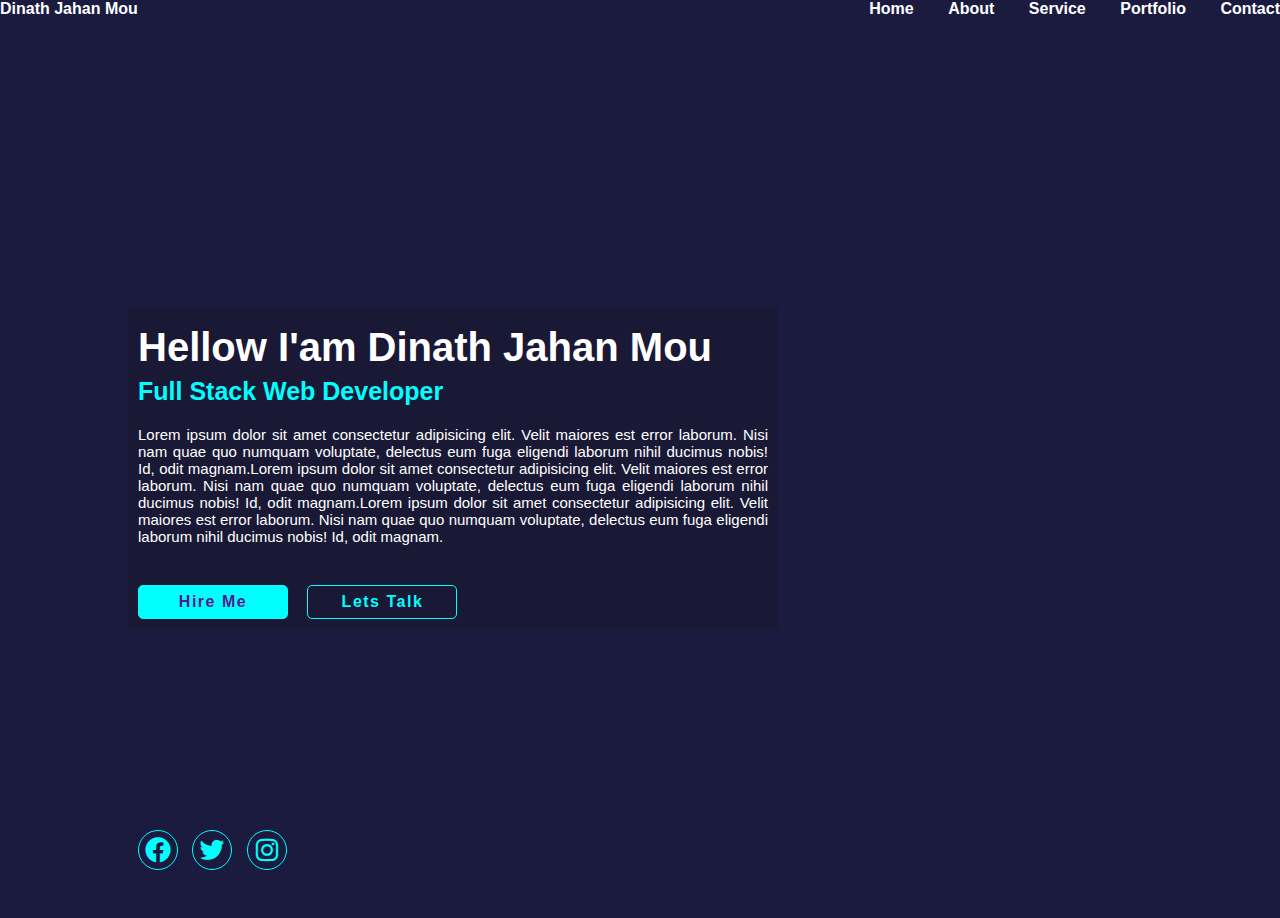
<file: index.html>
<!DOCTYPE html>
<html lang="en">

<head>
    <meta charset="UTF-8">
    <meta name="viewport" content="width=device-width, initial-scale=1.0">
    <title>web-page</title>
    <link href="style.css" rel="stylesheet">
    <link href='https://unpkg.com/boxicons@2.1.4/css/boxicons.min.css' rel='stylesheet'>
</head>

<body>
    <header class="header">
        <a href="index.html" class="logo">Dinath Jahan Mou</a>
        <nav class="navber">
            <a href="Home.html">Home</a>
            <a href="About.html">About</a>
            <a href="Service.html">Service</a>
            <a href="Portfolio.html">Portfolio</a>
            <a href="Contact.html">Contact</a>
        </nav>
    </header>
    <section id="home">
        <div class="content">
            <h1>Hellow I'am Dinath Jahan Mou</h1>
            <h3>Full Stack Web Developer</h3>
            <p>Lorem ipsum dolor sit amet consectetur adipisicing elit. Velit maiores est error laborum. Nisi nam quae
                quo numquam voluptate, delectus eum fuga eligendi laborum nihil ducimus nobis! Id, odit magnam.Lorem
                ipsum dolor sit amet consectetur adipisicing elit. Velit maiores est error laborum. Nisi nam quae
                quo numquam voluptate, delectus eum fuga eligendi laborum nihil ducimus nobis! Id, odit magnam.Lorem
                ipsum dolor sit amet consectetur adipisicing elit. Velit maiores est error laborum. Nisi nam quae
                quo numquam voluptate, delectus eum fuga eligendi laborum nihil ducimus nobis! Id, odit magnam.</p>
            <div class="button">
                <a href="">Hire Me</a>
                <a href="">Lets Talk</a>
            </div>

        </div>
        <div class="icons">
            <a href="https://www.facebook.com/profile.php?id=100090060725599" target="_blank"><i class='bx bxl-facebook-circle'></i></a>
            <a href="https://instagram.com/dinat_hjahanmou?igshid=OGQ5ZDc2ODk2ZA=="><i class='bx bxl-twitter'></i></a>
            <a href=""><i class='bx bxl-instagram'></i></a>
        </div>

    </section>

</body>

</html>
</file>
<file: style.css>
* {
    margin: 0;
    padding: 0;
    box-sizing: border-box;
    font-family: sans-serif;
}

body {
    background-color: rgb(27, 27, 64);
    color: white;
}

.header {

    /* position: fixed;
    top: 0;
    left: 0; */
    display: flex;
    justify-content: space-between;
    padding-left: 10px 10%;
}

.logo {
    text-decoration: none;
    font-weight: 600;
    color: white;
}

.navber a {
    color: white;
    text-decoration: none;
    font-weight: 600;
    margin-left: 30px;
}

.navber a:hover {
    color: red;

}

#home {
    display: flex;
    height: 100vh;
    padding: 0px 10%;
    align-items: center;
}

.content {
    max-width: 650px;
    background-color: rgba(22, 20, 20, 0.247);
    padding: 10px;
}

.content h1 {
    font-size: 40px;
    font-weight: 600px;
    line-height: 1.5;
}

.content h3 {
    color: aqua;
    font-size: 25px;
    font-weight: 600;
}

.content p {
    margin: 20px 0 40px;
    font-size: 15px;
    text-align: justify;
}

.button a {
    display: inline-flex;
    text-decoration: none;
    justify-content: center;
    align-items: center;
    background-color: aqua;
    border: 1px solid aqua;
    border-radius: 5px;
    width: 150px;
    height: 100%;
    font-size: 600;
    font-weight: bolder;
    line-height: 2;
    letter-spacing: 1.5px;

}

.button a:nth-child(2) {
    background-color: transparent;
    color: aqua;
    margin-left: 15px;
}

.icons {

    position: absolute;
    bottom: 30px;
    background: transparent;
}

.icons a {
    display: inline-flex;
    text-decoration: none;
    color: aqua;
    border: 1px solid aqua;
    border-radius: 50%;
    font-size: 30px;
    width: 40px;
    height: 40px;
    justify-content: center;
    align-items: center;
    margin-left: 10px;

}

#contact {
    margin-top: 50px;
    height: 400px;
    margin-top: 20px;
    display: flex;
    justify-content: center;
    align-items: center;

}

.contact-form {
    background-color: rgba(22, 20, 20, 0.247);
    height: 400px;
    width: 40%;
    padding-left: 180px;
    padding-top: 70px;


}

.input-field {
    height: 40px;
    width: 400px;
    padding-left: 20px;
    margin-top: 5px;
    border: 1px solid yellow;
    border-radius: 10px;

}

#portfolio {
    
    display: flex;
    height: 100vh;
    padding: 0px 35%;
    align-items: center;


}

.portfolio-field {

    max-width: 650px;
    background-color: rgba(22, 20, 20, 0.247);
    padding-left: 10px;
    text-align: justify;
}

#service{
    display: flex;
    height: 100vh;
    padding: 0px 35%;
    align-items: center;


}

.service-field{
    max-width: 650px;
    background-color: rgba(22, 20, 20, 0.247);
    padding-left: 10px;
    text-align: justify;
}

#about{
    display: flex;
    height: 100vh;
    padding: 0px 35%;
    align-items: center;

}

.about-field{
    max-width: 650px;
    background-color: rgba(22, 20, 20, 0.247);
    padding-left: 10px;
    text-align: justify;
}
</file>
